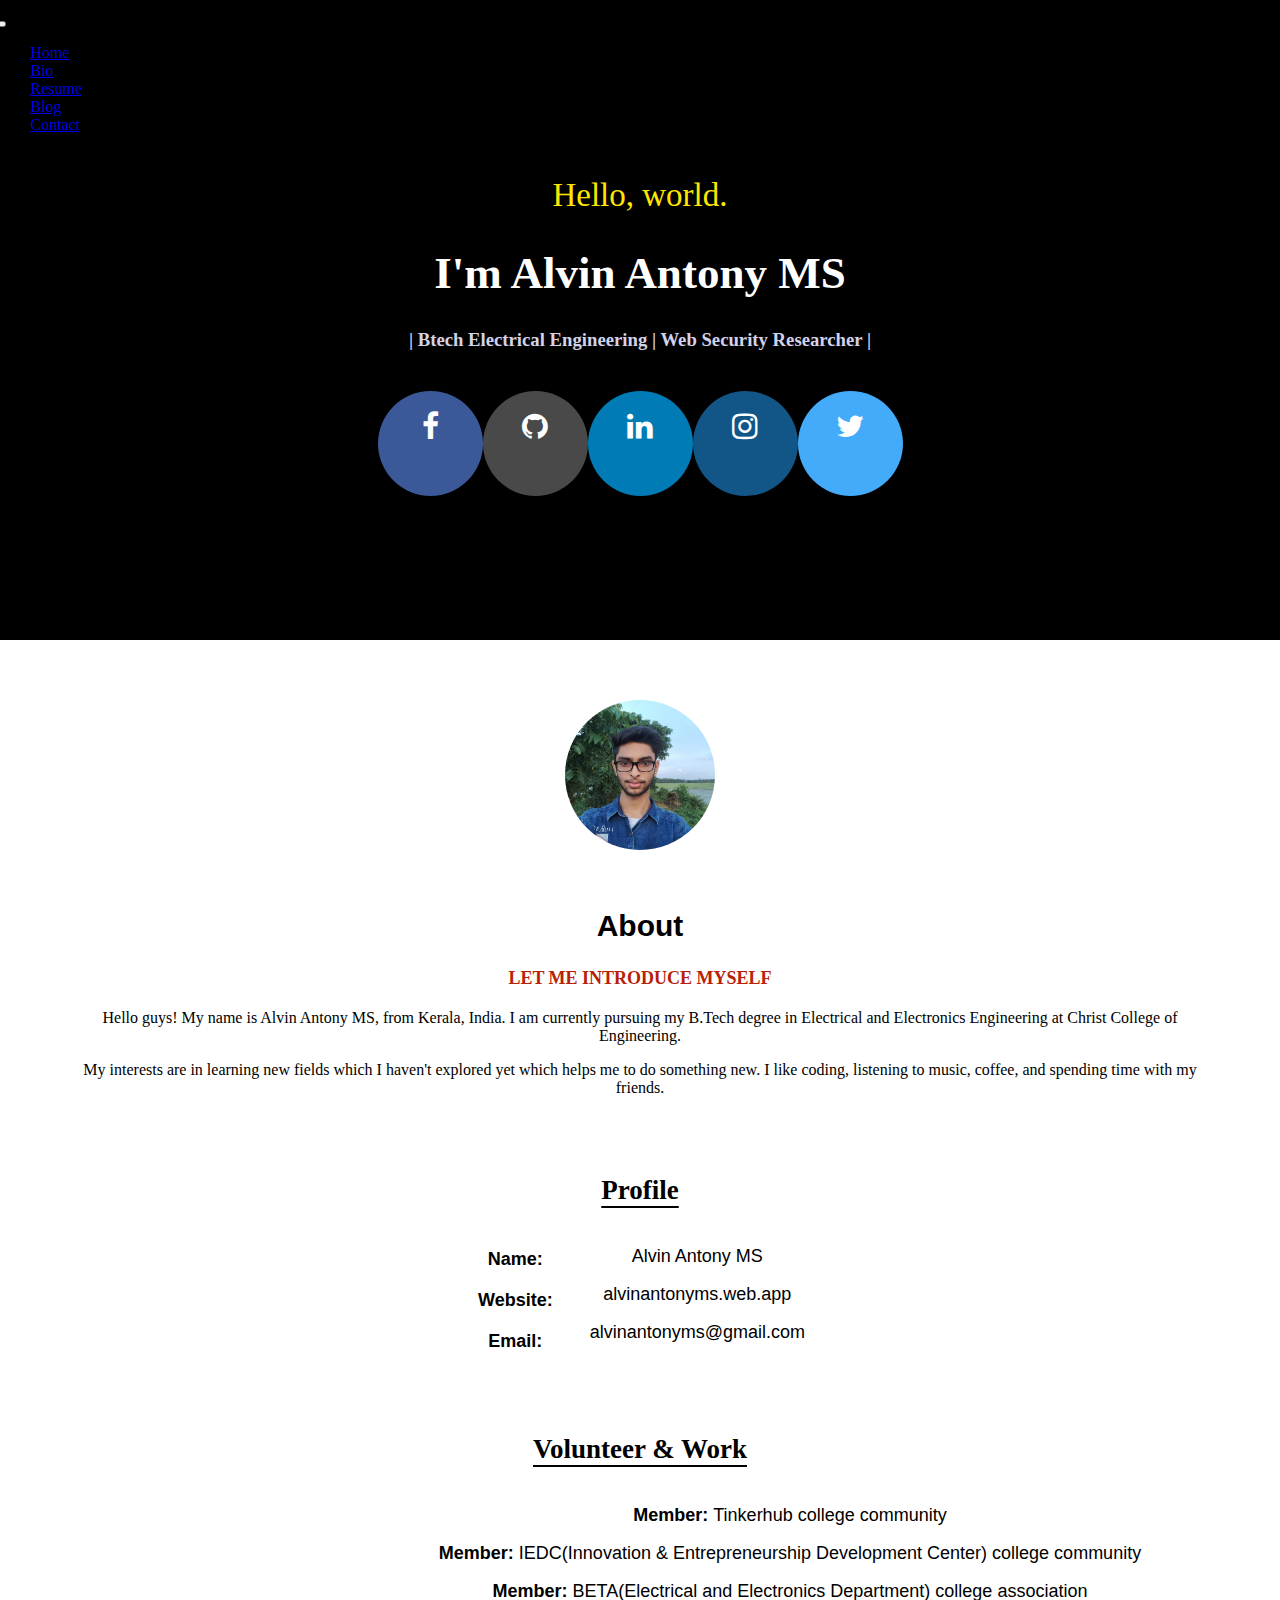
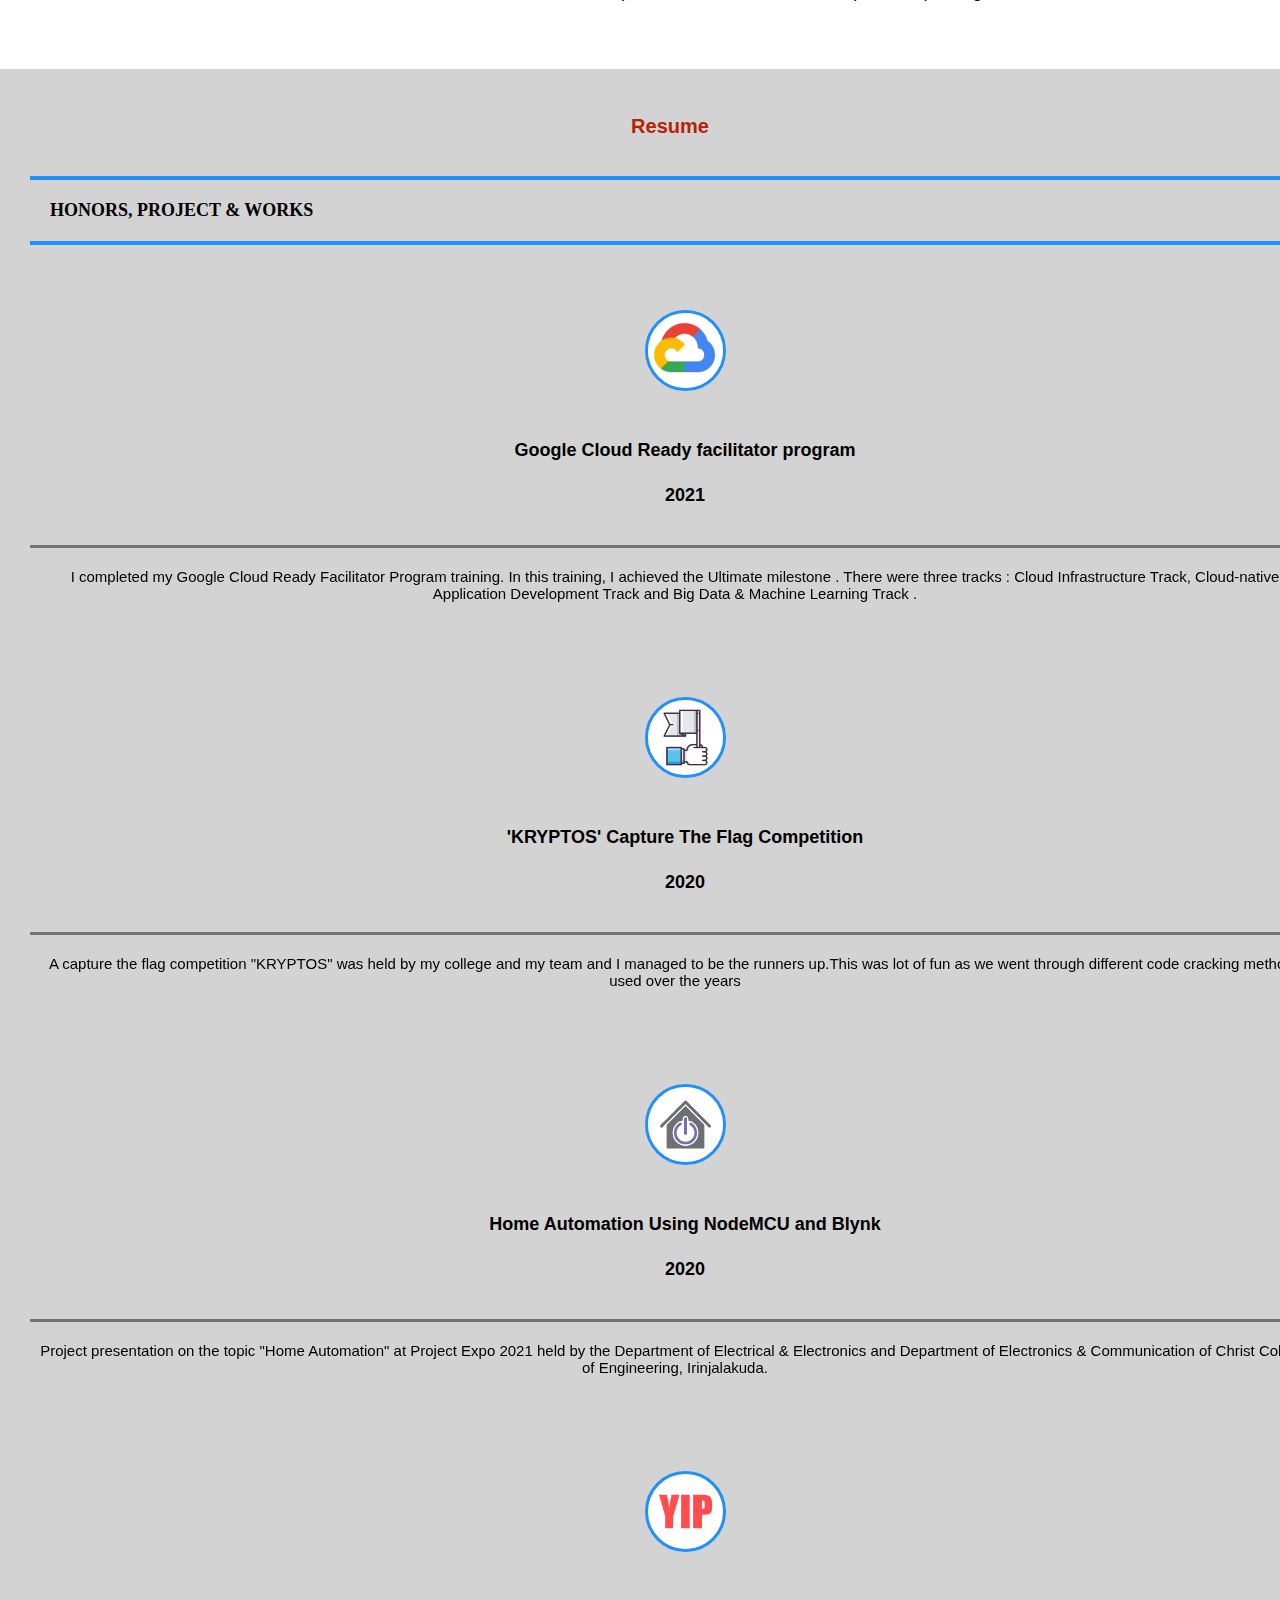
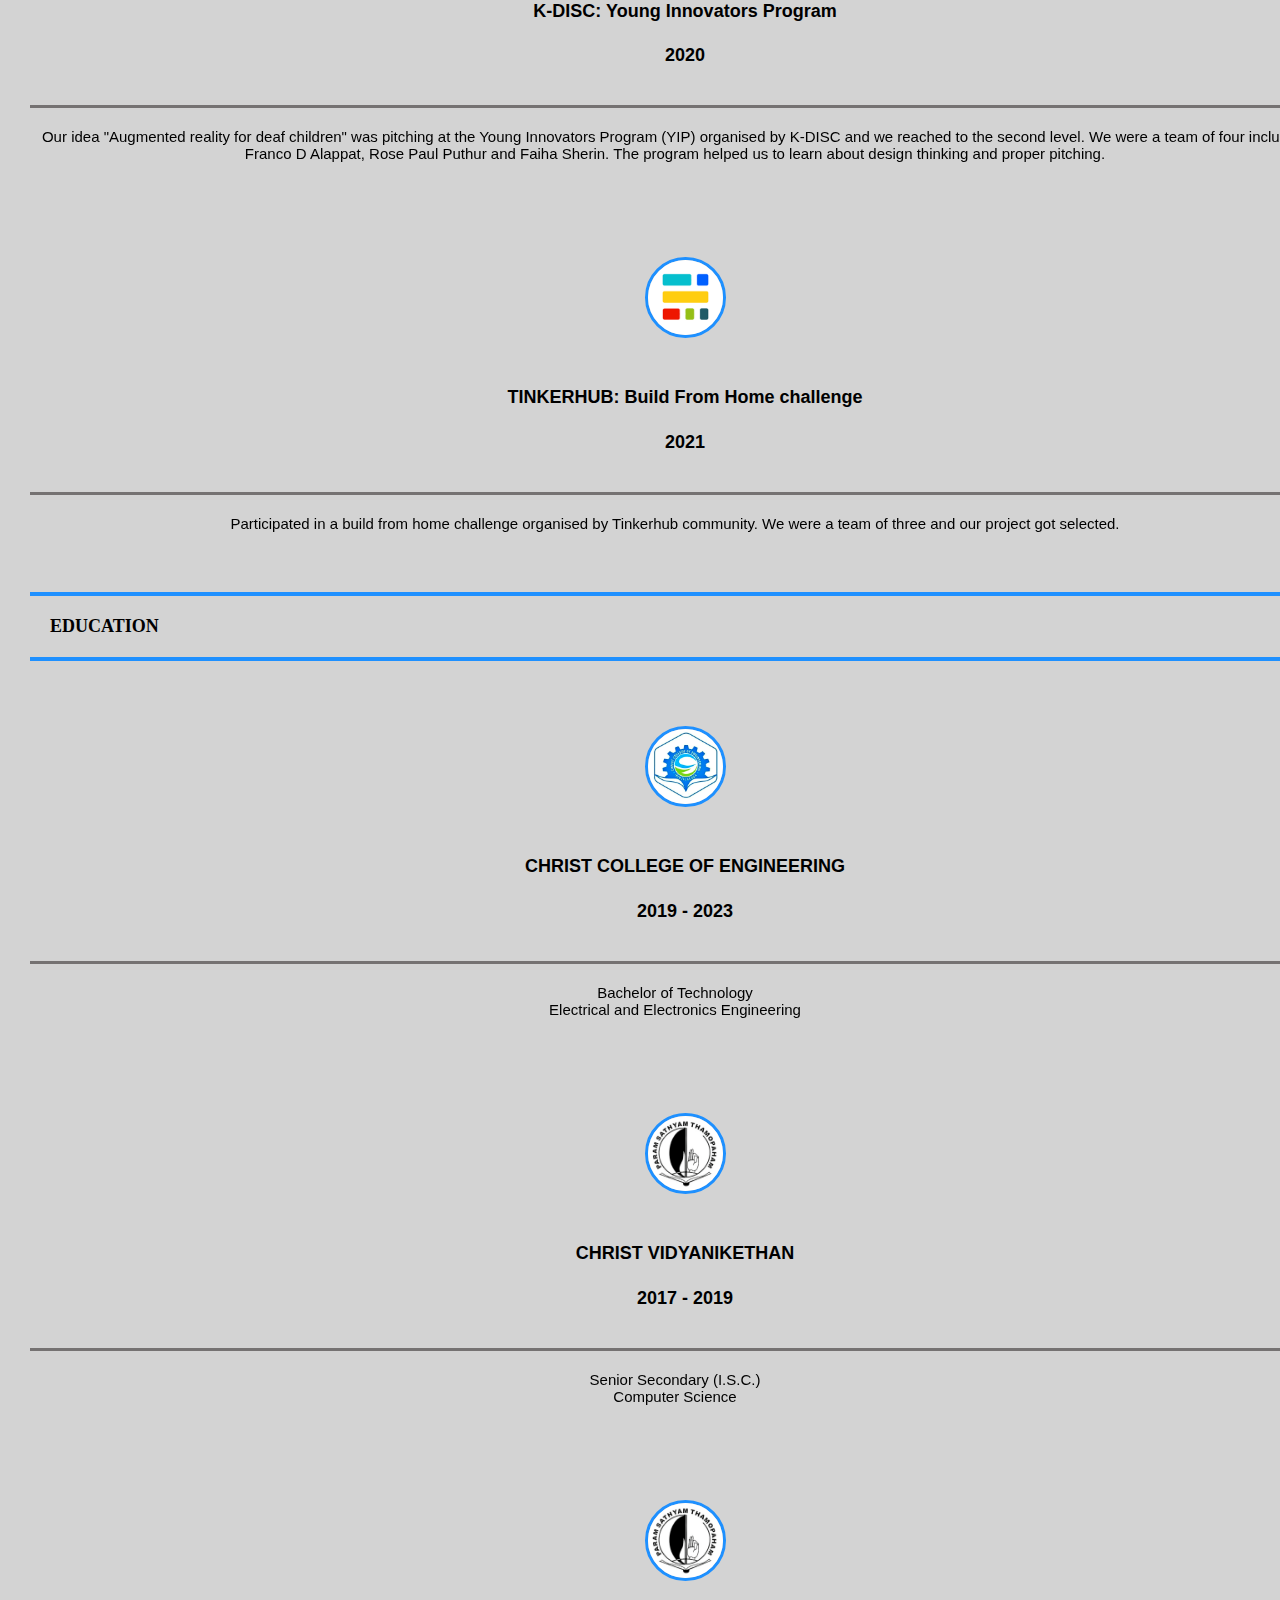
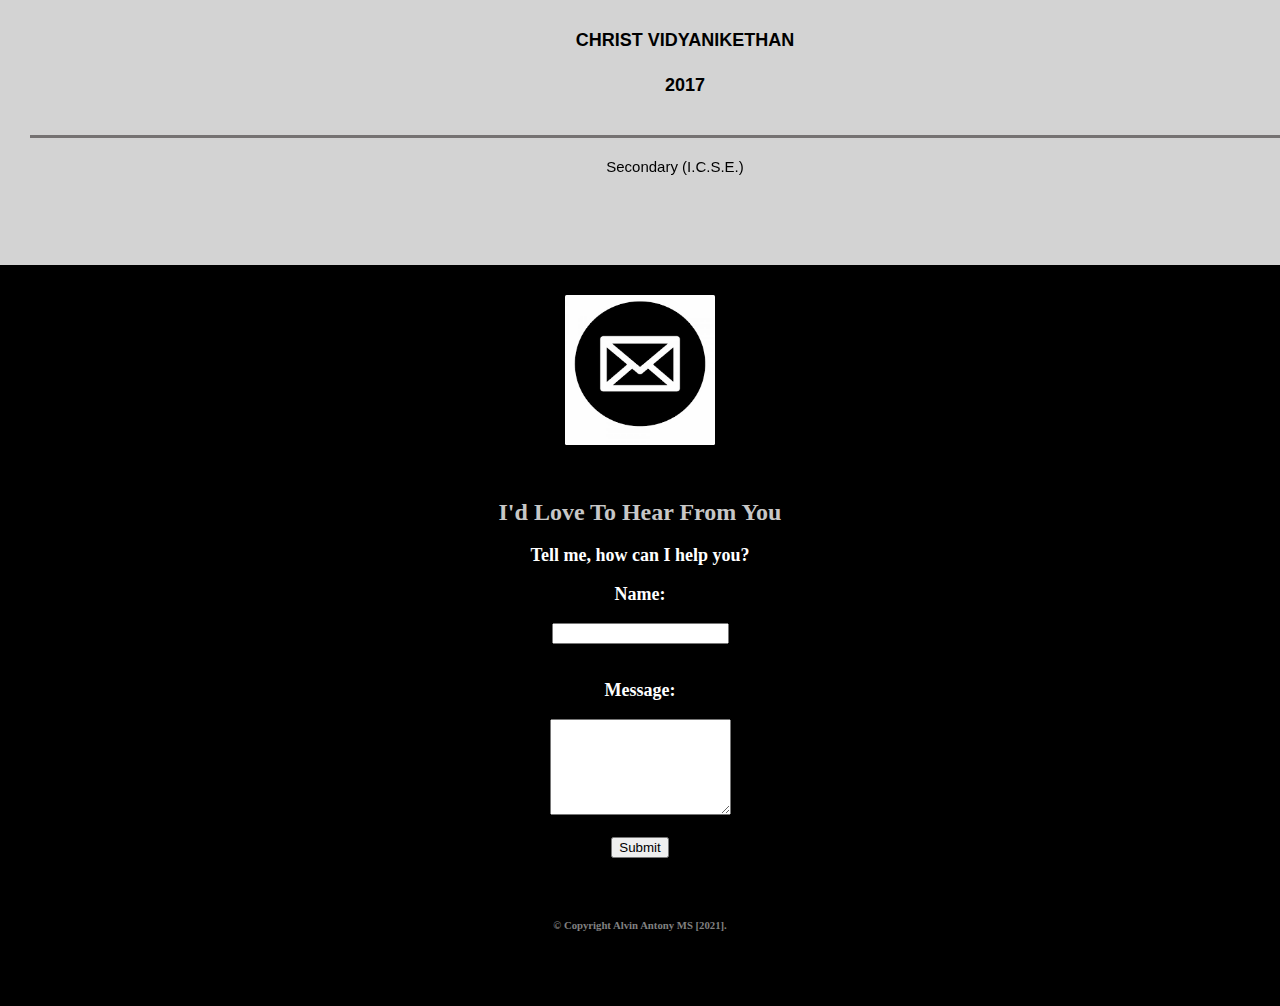
<file: index.html>
<!DOCTYPE html>
<html lang="en">
    <head>
        <meta charset="UTF-8">
        <meta http-equiv="X-UA-Compatible" content="IE=edge">
        <meta name="viewport" content="width=device-width, initial-scale=1.0">
        <title>A-L-V-I-N</title>
        <link rel="icon" href="assets/icon.png" type="image/gif">
        <link rel="stylesheet" href="https://cdnjs.cloudflare.com/ajax/libs/font-awesome/4.7.0/css/font-awesome.min.css">
        <link href="https://cdn.jsdelivr.net/npm/bootstrap@5.0.2/dist/css/bootstrap.min.css" rel="stylesheet" integrity="sha384-EVSTQN3/azprG1Anm3QDgpJLIm9Nao0Yz1ztcQTwFspd3yD65VohhpuuCOmLASjC" crossorigin="anonymous">
        <link rel="stylesheet" href="style.css">
    </head>
    <body>


        <nav class="navbar navbar-expand-lg navbar-dark nav-bar bg-dark">
            <div class="container-fluid">
              <button class="navbar-toggler" type="button" data-bs-toggle="collapse" data-bs-target="#navbarNav" aria-controls="navbarNav" aria-expanded="false" aria-label="Toggle navigation">
                <span class="navbar-toggler-icon"></span>
              </button>
              <div class="collapse navbar-collapse" id="navbarNav">
                <ul class="navbar-nav">
                  <li class="nav-item">
                    <a class="nav-link active" aria-current="page" href="#home">Home</a>
                  </li>
                  <li class="nav-item">
                    <a class="nav-link" href="#bio">Bio</a>
                  </li>
                  <li class="nav-item">
                    <a class="nav-link" href="#resume">Resume</a>
                  </li>
                  <li class="nav-item">
                    <a class="nav-link" href="https://alvinantonyms.web.app/blog.html">Blog</a>
                  </li>
                  <li class="nav-item">
                    <a class="nav-link" href="#contact">Contact</a>
                  </li>
                </ul>
              </div>
            </div>
          </nav>


          
          
          <div class="container-home mid" id="home">
            <div>
              <br><br><br><br>
              <br><br><br><br>
            </div>
             <p>Hello, world.</p> 
             <h1>I'm Alvin Antony MS</h1>
             <h3>| Btech Electrical Engineering | Web Security Researcher |</h3>
          
             <div class="container-media">
              <a href="https://www.facebook.com/alvin.antonym.s" class="fa fa-facebook"></a>
              <a href="https://github.com/A-L-V-I-N" class="fa fa-github"></a>
              <a href="https://www.linkedin.com/in/alvin-antony-ms-b6959a204" class="fa fa-linkedin"></a>
              <a href="https://www.instagram.com/_a._l._v._i._n_/" class="fa fa-instagram"></a>
              <a href="https://twitter.com/AlvinAn14246377?s=08" class="fa fa-twitter"></a>
            </div>

            <div>
              <br><br><br><br>
              <br><br><br><br>
            </div>
          </div>







          <div class="container-about" id="bio">
            <div class="image-container">

              <img src="assets/me.jpg" alt="">
              <h2>About</h2>
              <h3><b>LET ME INTRODUCE MYSELF</b></h3>
              <p>Hello guys! My name is Alvin Antony MS, from Kerala, India. I am currently pursuing my B.Tech degree in Electrical and Electronics Engineering at Christ College of Engineering.</p>
              <p>My interests are in learning new fields which I haven't explored yet which helps me to do something new. I like coding, listening to music, coffee, and spending time with my friends.</p>
            </div>  

            <div class="container-about-2">

              <h2>Profile</h2>
              <div class="profile-container">
                <div>
                 <h4><b>Name:</b></h4>
                 <h4><b> Website:</b></h4>
                  <h4><b>Email:</b></h4>
               </div>
               <div>
                <p>Alvin Antony MS</p>
                <p>alvinantonyms.web.app</p>
                <p>alvinantonyms@gmail.com</p>
               </div>
              </div> 

              <h2>Volunteer & Work</h2>
              <div class="work-container">
               <div>
                <p><strong>Member: </strong> Tinkerhub college community</p>
                <p><strong>Member: </strong> IEDC(Innovation & Entrepreneurship Development Center) college community  </p>
                <p><strong>Member: </strong> BETA(Electrical and Electronics Department) college association</p>
               </div>
               </div>
            </div>  
            </div>      
          </div>



          <div class="container-resume" id="resume">
            <h2>Resume</h2>
            <div>
              <h3>HONORS, PROJECT & WORKS</h3>
            </div>
            <div class="container-projects">
              <div class="d1">
                <img src="assets/gcp.jpeg" alt="">
                <h4>Google Cloud Ready facilitator program</h4>
                <h4>2021</h4>
              </div>
              <div class="d2">
                <p>I completed my Google Cloud Ready Facilitator Program training. In this training, I achieved the Ultimate milestone . There were three tracks : Cloud Infrastructure Track, Cloud-native Application Development Track and Big Data & Machine Learning Track .</p>
              </div>
            </div>

            <div class="container-projects">
              <div class="d1">
                <img src="assets/ctf.png" alt="">
                <h4>'KRYPTOS' Capture The Flag Competition</h4>
                <h4>2020</h4>
              </div>
              <div class="d2">
                <p>A capture the flag competition "KRYPTOS" was held by my college and my team and I managed to be the runners up.This was lot of fun as we went through different code cracking methods used over the years </p>
              </div>
            </div>

            <div class="container-projects">
              <div class="d1">
                <img src="assets/h_atmn.jpeg" alt="">
                <h4>Home Automation Using NodeMCU and Blynk</h4>
                <h4>2020</h4>
              </div>
              <div class="d2">
                <p>Project presentation on the topic "Home Automation" at Project Expo 2021 held by the Department of Electrical & Electronics and Department of Electronics & Communication of Christ College of Engineering, Irinjalakuda. </p>
              </div>
            </div>

            <div class="container-projects">
              <div class="d1">
                <img src="assets/yip.png" alt="">
                <h4>K-DISC: Young Innovators Program</h4>
                <h4>2020</h4>
              </div>
              <div class="d2">
                <p>Our idea "Augmented reality for deaf children" was pitching at the Young Innovators Program (YIP) organised by K-DISC and we reached to the second level. We were a team of four including Franco D Alappat, Rose Paul Puthur and Faiha Sherin. The program helped us to learn about design thinking and proper pitching.</p>
              </div>
            </div>

            <div class="container-projects">
              <div class="d1">
                <img src="assets/thub.png" alt="">
                <h4>TINKERHUB: Build From Home challenge</h4>
                <h4>2021</h4>
              </div>
              <div class="d2">
                <p>Participated in a build from home challenge organised by Tinkerhub community. We were a team of three and our project got selected.</p>
              </div>
            </div>
              
              

            <div>
              <h3>EDUCATION</h3>
            </div>
            <div class="container-projects">
              <div class="d1">
                <img src="assets/cce.jpeg" alt="">
                <h4>CHRIST COLLEGE OF ENGINEERING</h4>
                <h4>2019 - 2023</h4>
              </div>
              <div class="d2">
                <p> Bachelor of Technology <br> Electrical and Electronics Engineering</p>
              </div>
            </div>

            <div class="container-projects">
              <div class="d1">
                <img src="assets/cvn.jpeg" alt="">
                <h4>CHRIST VIDYANIKETHAN</h4>
                <h4>2017 - 2019</h4>
              </div>
              <div class="d2">
                <p> Senior Secondary (I.S.C.) <br> Computer Science </p>
              </div>
            </div>

            <div class="container-projects">
              <div class="d1">
                <img src="assets/cvn.jpeg" alt="">
                <h4>CHRIST VIDYANIKETHAN</h4>
                <h4>2017</h4>
              </div>
              <div class="d2">
                <p>Secondary (I.C.S.E.)</p>
              </div>
            </div>
          </div>


          
        <div class="container-contact" id="contact"> 
          <img src="assets/ml.png" alt="">
          <h2>I'd Love To Hear From You</h2>
          <p><strong>Tell me, how can I help you?</strong> </p>

          <form action="mailto:deadpoolx4ce@gmail.com.com"

          method="POST"

          enctype="multipart/form-data"

          name="EmailForm">

          <p><strong> Name:</strong></p>

          <input type="text" size="19" name="ContactName"><br><br>

          <p><strong>Message:</strong> </p> <textarea name="ContactCommentt" rows="6" cols="20">

          </textarea><br><br> <input type="submit" value="Submit"> </form>

          <br><br>
          <div>
            <h6 style="color: grey;">© Copyright Alvin Antony MS [2021].</h6>
          </div>

        </div>

        
    
        <script src="https://cdn.jsdelivr.net/npm/bootstrap@5.0.2/dist/js/bootstrap.bundle.min.js" integrity="sha384-MrcW6ZMFYlzcLA8Nl+NtUVF0sA7MsXsP1UyJoMp4YLEuNSfAP+JcXn/tWtIaxVXM" crossorigin="anonymous"></script>
      </body>
</html>
</file>
<file: style.css>
body {
    background-color: rgb(0, 0, 0);
    overflow-x: hidden;
    margin: 0; /* Add this line to remove the default margin */
    padding: 0; /* Add this line to remove the default padding */
}
 

.nav-bar{
    width: 100%;
    position:fixed;
    top: 0px;
    right: 0px;
    padding: 10px;
    animation: nav-load 500ms ease-in;
}

@keyframes nav-load{
    0%{
        transform: translateY(-100%);
    }

    100%{
        transform: translateY(0);
    }
}

.h3{
    padding-left: 20px;
    font-size: 25px;
    color: rgb(0, 0, 0);
}

.container-home{
    margin-top: 0px;
    margin-bottom: 0px;
}

.container-home p{
    color: rgb(255, 230, 0);
    font-family:cursive;
    font-size: 33px;
    text-align: center;

}

@keyframes p-load{
    0%{
        opacity: 0;
        transform: translateY(-100%);
    }

    100%{
        transform: translateY(0);
    }
}


.cursor {
    display: inline-block;
    background-color: white;
    width: 3px; /* Adjust the width of the cursor */
    height: 1em;
    margin-left: 2px; /* Adjust the margin-left of the cursor */
    animation: blink 1s infinite;
}

@keyframes blink {
    0%, 100% {
        opacity: 1;
    }
    50% {
        opacity: 0;
    }
}



.container-home h1{
    color: white;
    font-family:sans-serifs;
    font-size: 45px;
    text-align: center;
}


.container-home h3{
    color: rgb(210, 210, 233);
    text-align: center;
    animation: h3-load 700ms ease-in;
    animation-delay: 300ms;
    animation-duration: 1000ms;
}

@keyframes h3-load{
    0%{
        opacity: 0;
        font-size: small;
        transform: translateZ(-100);
    }

    100%{
        transform: translateZ(0);
    }
}

.container-media{
    display: flex;
    flex-direction: row;
    justify-content: center;
    margin-bottom: 00px;
    margin-top: 40px;
}



.container-media a:hover{
    transform: rotate(360deg);
    color: white;
    transition-delay: 0ms;
    transition-duration: 500ms;
}


.container-box img{
    width: 50px;
    height: 50px;
    margin: 50px;
    border-radius: 0px;
}

.container-about{
    background-color: #fff;
}

.image-container{
    width: 100%;
    background: #fff;
    text-align: center;
    justify-content: center;
    padding-bottom: 40px;
}

.container-about img{
    width: 150px;
    height: 150px;
    border-radius: 100%;
    margin-top: 60px;
}

.image-container h2{
    font-size: 30px;
    font-family: -apple-system, BlinkMacSystemFont, 'Segoe UI', Roboto, Oxygen, Ubuntu, Cantarell, 'Open Sans', 'Helvetica Neue', sans-serif;
    padding-top: 30px;
}

@import url('https://fonts.googleapis.com/css?family=Source+Code+Pro');

.image-container h3{
    color: rgb(184, 33, 6);
    font-size: large;
    margin-top: 20px;
    margin-bottom: 20px;
}

.image-container p{
    padding-left: 60px;
    padding-right: 60px;
}

.profile-container{
    width: 100%;
    background: #fff;
    display: flex;
    flex-direction: row;
    text-align: center;
    justify-content: center;
    padding-bottom: 40px;
}

.profile-container h4{
    font-family: Arial, Helvetica, sans-serif;
    font-size: large;
    text-align: center;
    margin: 20px;
}

.profile-container p{
    font-family: Verdana, Geneva, Tahoma, sans-serif;
    font-size: large;
    text-align: center;
    margin: 17px;
}

.work-container{
    width: 100%;
    background: #fff;
    display: flex;
    flex-direction: row;
    text-align: center;
    justify-content: center;
    padding-left: 150px;
    padding-right: 150px;
    padding-bottom: 50px;
}

.work-container h4{
    font-family: Arial, Helvetica, sans-serif;
    font-size: large;
    text-align: center;
    margin: 25px;
}

.work-container p{
    font-family: Verdana, Geneva, Tahoma, sans-serif;
    font-size: large;
    text-align: center;
    margin: 17px;
}

.container-about-2{
    text-align: center;
    font-size: large;
    font-family: cursive;
}

.container-about-2 h2{
    text-decoration: underline;
    text-underline-offset: 7px;
}

.container-resume{
    background-color: lightgrey;
    width: 100%;
    padding: 30px;
}

.container-resume h2{
    text-align: center;
    padding-bottom: 20px;
    font-size: 20px;
    color:rgb(184, 33, 6);
    font-family: -apple-system, BlinkMacSystemFont, 'Segoe UI', Roboto, Oxygen, Ubuntu, Cantarell, 'Open Sans', 'Helvetica Neue', sans-serif;
}

.container-resume h3{
    padding: 20px;
    margin-bottom: 30px;
    border-bottom: 4px solid dodgerblue;
    border-top: 4px solid dodgerblue;
    font-size: large;
    font-family:'Times New Roman', Times, serif;
}



.d1{
    width: 100%;
    text-align: center;
    padding: 15px;
    border-right: 7px solid rgb(117, 114, 114);
    margin-top: 15px;
    font-size: large;
    border-bottom: 3px solid rgb(117, 114, 114);
    overflow-wrap: break-word;
    font-family:-apple-system, BlinkMacSystemFont, 'Segoe UI', Roboto, Oxygen, Ubuntu, Cantarell, 'Open Sans', 'Helvetica Neue', sans-serif;
}


.d1:hover{
    transition: ease-in;
    color: rgb(252, 252, 252);
    background-color: rgb(117, 114, 114);
    transition-duration: 300ms;
}

.d1 img{
    width: 75px;
    height: 75px;
    border-radius: 100%;
    margin: 20px;
    border: 3px solid dodgerblue;
}

.d1 img:hover{
    transform: rotate(360deg);
    color: white;
    transition-delay: 0ms;
    transition-duration: 1500ms;
}



.d2{
    width: 100%;
    text-align: center;
    padding: 5px;  
    font-size: 15px;
    font-family: -apple-system, BlinkMacSystemFont, 'Segoe UI', Roboto, Oxygen, Ubuntu, Cantarell, 'Open Sans', 'Helvetica Neue', sans-serif;
    margin-bottom: 40px;
    position: relative;
    top: 50%;
   
}

.container-contact{
    width: 100%;
    background: rgb(0, 0, 0);
    text-align: center;
    justify-content: center;
    padding-bottom: 50px;
    
}

.container-contact img{
    width: 150px;
    height: 150px;
    padding: 30px;
    border-radius: 15%;
}

.container-contact h2{
    color: rgb(199, 199, 199);
}

.container-contact p{
    font-size: large;
    color: rgb(255, 255, 255);
}

 /* Style all font awesome icons */
 .fa {
    padding: 20px;
    font-size: 30px;
    width: 50px;
    text-align: center;
    text-decoration: none;
  }
  
  /* Add a hover effect if you want */
  .fa:hover {
    opacity: 0.7;
  }
  
  /* Set a specific color for each brand */
  
  /* Facebook */
  .fa-facebook {
      width: 65px;
      height: 65px;
    background: #3B5998;
    color: white;
    border-radius: 100%;
    animation: media-load 300ms ease-in;
    animation-duration: 1000ms;
    animation-delay: 2000ms;
  }
  
  /* Twitter */
  .fa-twitter {
    width: 65px;
    height: 65px;
    background: #44abfa;
    color: white;
    border-radius: 100%;
    animation: media-load 300ms ease-in;
    animation-duration: 1000ms;
    animation-delay: 2000ms;
  } 

  /* instagram */
.fa-instagram {
    width: 65px;
    height: 65px;
    background: #125688;
    color: white;
    border-radius: 100%;
    animation: media-load 300ms ease-in;
    animation-duration: 1000ms;
    animation-delay: 1800ms;
  }
  
  /* github */
  .fa-github {
    width: 65px;
    height: 65px;
    background: #484948;
    color: white;
    border-radius: 100%;
    animation: media-load 300ms ease-in;
    animation-duration: 1000ms;
    animation-delay: 1800ms;
  }

    /* linkedin */
.fa-linkedin {
    width: 65px;
    height: 65px;
    background: #007bb5;
    color: white;
    border-radius: 100%;
    animation: media-load 300ms ease-in;
    animation-duration: 1000ms;
    animation-delay: 2000ms;
  }

  @keyframes media-load{
    0%{
        transform: rotate(90deg);
    }

    25%{
        transform: rotate(-90deg);
    }

    50%{
        transform: rotate(50deg);
    }

    75%{
        transform: rotate(-50deg);
    }

    100%{
        transform: translateZ(360deg);
    }
}
</file>
